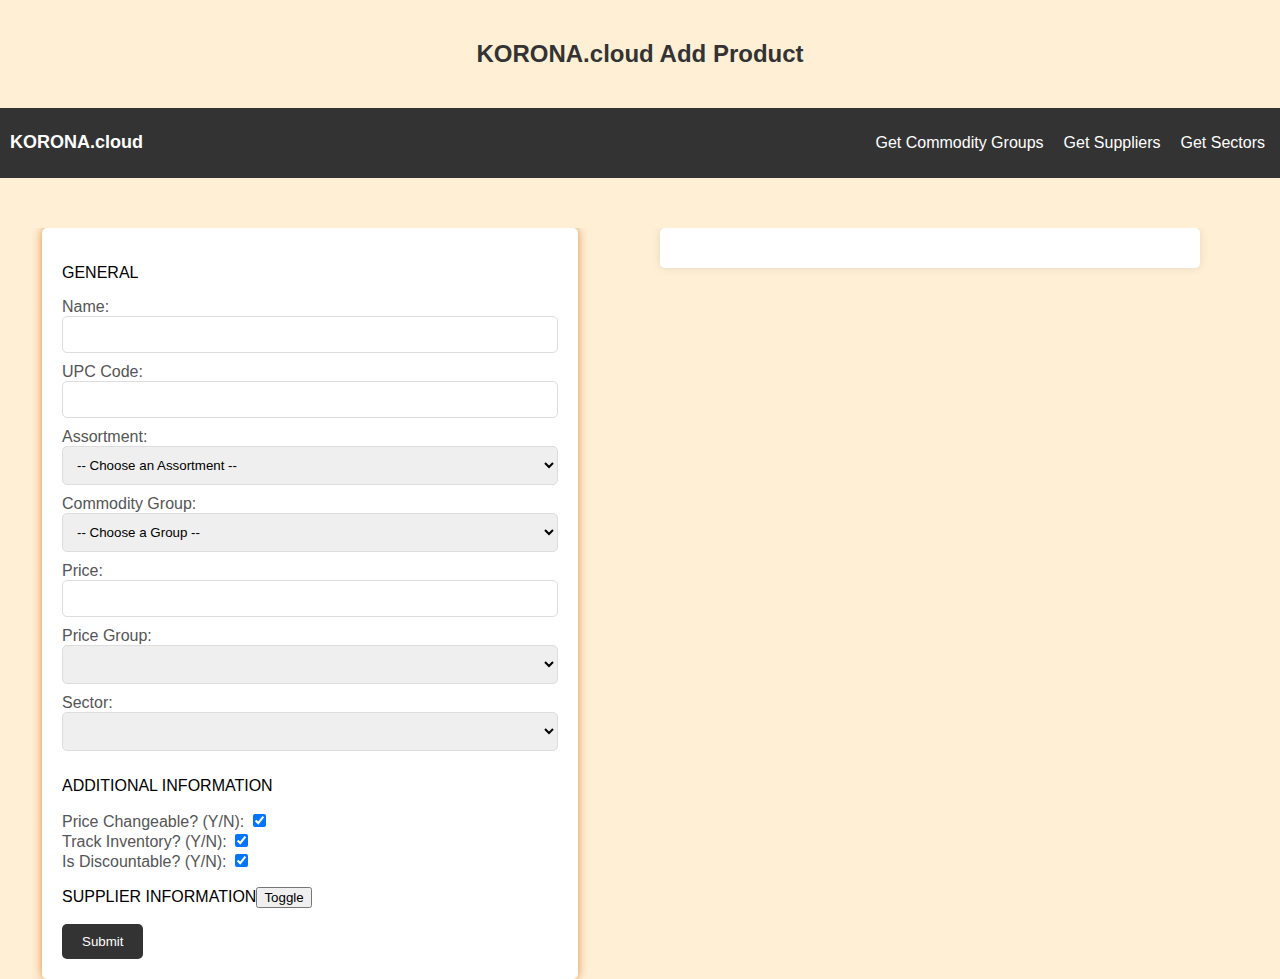
<file: index.html>
<!DOCTYPE html>
<html>
<head>
    <meta name="viewport" content="width=device-width, initial-scale=1.0">
    <link rel="stylesheet" href="style.css">
</head>
<body>

<h2>KORONA.cloud Add Product</h2>

<div class="navbar">
    <a class="navbar-brand" href="#">KORONA.cloud</a>
    <ul>
        <li><a href="#" id="getCommodityGroupsBtn">Get Commodity Groups</a></li>
        <li><a href="#" id="getSuppliersBtn">Get Suppliers</a></li>
        <li><a href="#" id="getSectorsBtn">Get Sectors</a></li> <!-- Added button for Get Sectors -->
    </ul>
</div>

<div class="container">
    <div class="form-container">
        <form id="productForm">
            <section>

            <p>GENERAL</p>
            
            <!-- getAllProducts() => (lastIndexOf.productNumber + 1)-->
            <!-- <div>
                <label for="number">Number:</label>
            <input class='product-input' type="text" id="number" name="number" readonly>
            </div> -->
            
            <div>
                <label for="product_name">Name:</label>
                <input class='product-input' type="text" id="product_name" name="product_name" value="">
            </div>
            
            <div>
                <label for="product_code">UPC Code:</label>
            <input class='product-input' type="text" id="product_code" name="product_code">
            </div>
            

            <!-- getAssortments() -->
            <div>
                <label for="assortment_name">Assortment:</label>
                <select class='product-input' type="text" id="assortment_name" name="assortment_name" value="">
                    <option value="">-- Choose an Assortment --</option>
                </select>
            </div>
            

            <!-- getCommodityGroups() -->
            <div>
                <label for="commodity_group_name">Commodity Group:</label>
                <select class='product-input' type="text" id="commodity_group_name" name="commodity_group_name" value="">
                    <option value="">-- Choose a Group --</option>
                </select>
            </div>

            <div>
                <label for="values">Price:</label>
                <input class='product-input' type="text" id="values" name="values">
            </div>

            <div>
                <label for="price-group">Price Group:</label>
                <select class='product-input' type="text" id="price-group" name="price-group" value=""></select>
            </div>

            <div>
                <label for="sector_name">Sector:</label>
                <select class='product-input' type="text" id="sector_name" name="sector_name" value=""></select>
            </div>
            

        </section>

        <section>
            <div>
                <p>ADDITIONAL INFORMATION</p>
            </div>
            <div>
                <div>
                    <label for="price_changable">Price Changeable? (Y/N):</label>
                    <input class='product-input' type="checkbox" id="price_changable" name="price_changable" value="" checked>
                </div>
        
                <div>
                    <label for="track_inventory">Track Inventory? (Y/N):</label>
                    <input class='product-input' type="checkbox" id="track_inventory" name="track_inventory" value="" checked>
                </div>
    
                <div>
                    <label for="discountable">Is Discountable? (Y/N):</label>
                    <input class='product-input' type="checkbox" id="discountable" name="discountable" value="" checked>
                </div>
            </div>
        </section>

        
        <section>
            <p>SUPPLIER INFORMATION<button id="toggle_supplier_btn" type="button">Toggle</button></p>
            
            <div id="supplier_section" style="display: none;">
                <div>
                <label for="supplier_number">Supplier number:</label>
                <input class='product-input' type="text" id="supplier_number" name="supplier_number" value="">
                </div>
            
                <div>
                <label for="supplier_name">Supplier name:</label>
                <select class='product-input' type="text" id="supplier_name" name="supplier_name" value="">
                    <option value="">-- Choose a supplier --</option>
                </select>
                </div>
            
                <div>
                <label for="orderCode">Order code:</label>
                <input class='product-input' type="text" id="orderCode" name="orderCode" value="8888">
                </div>
            
                <div>
                <label for="supplier_value">Supplier value:</label>
                <input class='product-input' type="text" id="supplier_value" name="supplier_value" value="1">
                </div>
            
                <div>
                <label for="containerSize">Container size:</label>
                <input class='product-input' type="text" id="containerSize" name="containerSize" value="1">
                </div>
            </div>
        </section>

        
        <div>
            <input type="submit" value="Submit">
        </div>

        
        </form>
    </div>

    <div class="response-container">
        <div class="response-box">
            <p id="serverResponse"></p>
        </div>
    </div>
</div>

<script src="./addProduct.js"></script>

</body>
</html>
</file>
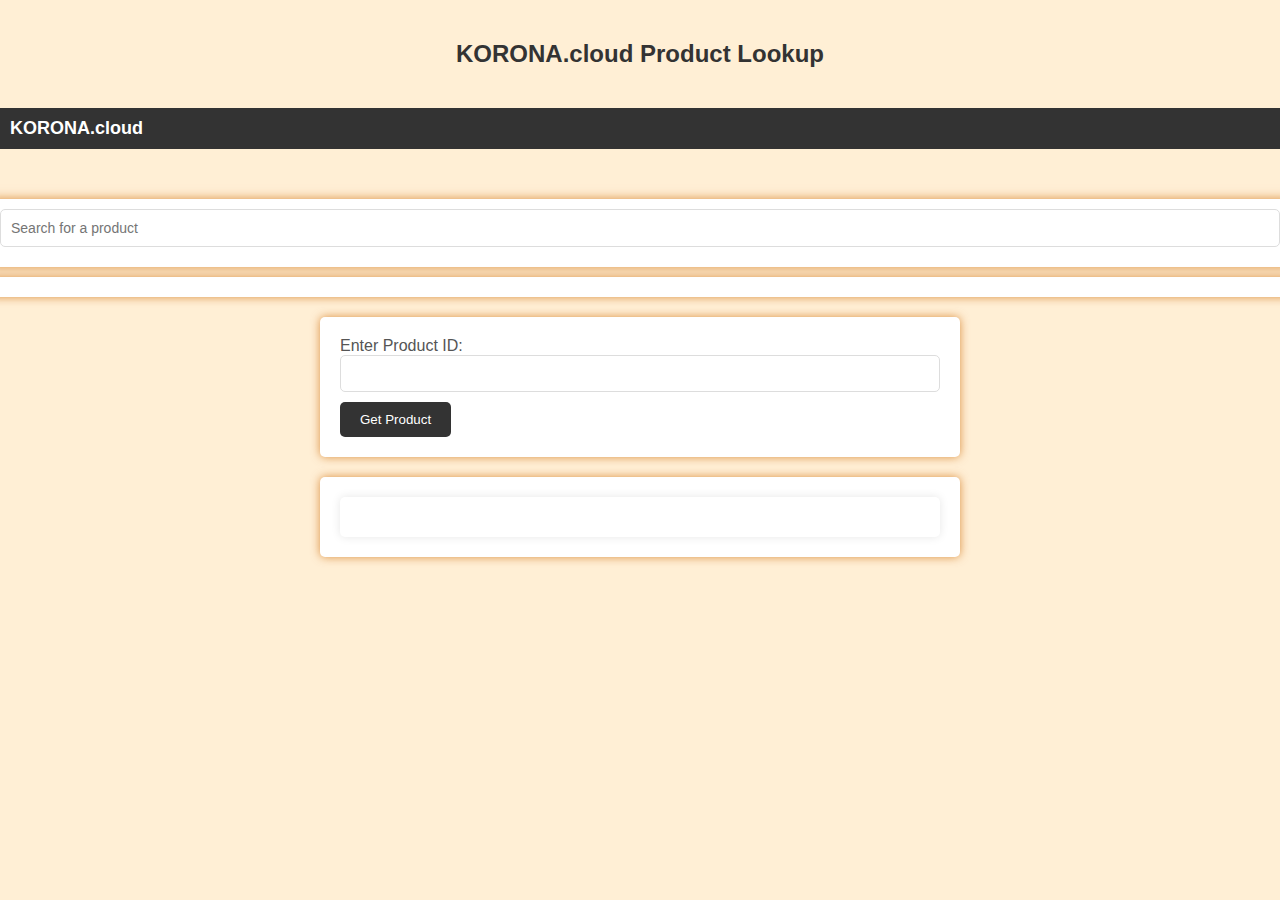
<file: apc.html>
<!DOCTYPE html>
<html>
<head>
    <meta name="viewport" content="width=device-width, initial-scale=1.0">
    <style>
        body {
            font-family: Arial, sans-serif;
            margin: 0;
            padding: 0;
            background-color: #FFEFD5; /* Light orange background */
        }

        h2 {
            text-align: center;
            padding: 20px;
            color: #333;
        }

        .navbar {
            display: flex;
            justify-content: flex-start;
            align-items: center;
            background-color: #333;
            color: #fff;
            padding: 10px;
        }

        .navbar-brand {
            margin-right: auto;
            font-size: 18px;
            font-weight: bold;
            text-decoration: none;
            color: #fff;
        }

        .container {
            display: flex;
            flex-direction: column;
            align-items: center;
            margin-top: 50px;
        }

        .search-container {
            width: 100%;
            padding: 10px;
            background-color: #fff;
            box-shadow: 0px 0px 10px rgba(204, 102, 0, 0.7);
        }

        .search-bar {
            width: 100%;
            padding: 5px;
            border: 1px solid #ddd;
            border-radius: 5px;
            box-sizing: border-box;
            font-size: 14px;
        }

        .product-list {
            width: 100%;
            max-height: 200px;
            overflow-y: scroll;
            padding: 10px;
            background-color: #fff;
            margin-top: 10px;
            box-shadow: 0px 0px 10px rgba(204, 102, 0, 0.7);
        }

        .product-item {
            cursor: pointer;
            padding: 5px;
            border-bottom: 1px solid #ddd;
        }

        .product-item:last-child {
            border-bottom: none;
        }

        .product-item:hover {
            background-color: #f9f9f9;
        }

        .selected {
            background-color: #f9f9f9;
        }

        .form-container {
            width: 100%;
            max-width: 600px;
            margin-top: 20px;
            padding: 20px;
            background-color: #fff;
            border-radius: 5px;
            box-shadow: 0px 0px 10px rgba(204, 102, 0, 0.7);
        }

        .response-container {
            width: 100%;
            max-width: 600px;
            margin-top: 20px;
            padding: 20px;
            background-color: #fff;
            border-radius: 5px;
            box-shadow: 0px 0px 10px rgba(204, 102, 0, 0.7);
        }

        label {
            margin-bottom: 5px;
            color: #555;
        }

        input[type="text"] {
            margin-bottom: 10px;
            padding: 10px;
            border: 1px solid #ddd;
            border-radius: 5px;
            transition: all 0.3s ease;
            width: 100%;
            box-sizing: border-box;
        }

        input[type="text"]:focus {
            box-shadow: 0 0 5px #FF8C00;
        }

        input[type="submit"] {
            padding: 10px 20px;
            border: none;
            border-radius: 5px;
            background-color: #333;
            color: #fff;
            cursor: pointer;
        }

        input[type="submit"]:hover {
            background-color: #444;
        }

        .response-box {
            padding: 20px;
            background-color: #fff;
            border-radius: 5px;
            box-shadow: 0px 0px 10px rgba(0, 0, 0, 0.1);
            color: #333;
            white-space: pre-wrap;
        }

        .response-box p {
            margin: 0;
        }
    </style>
</head>
<body>

<h2>KORONA.cloud Product Lookup</h2>

<div class="navbar">
    <a class="navbar-brand" href="#">KORONA.cloud</a>
</div>

<div class="container">
    <div class="search-container">
        <input type="text" id="searchInput" class="search-bar" placeholder="Search for a product">
    </div>

    <div class="product-list" id="productList"></div>

    <div class="form-container">
        <form id="productForm">
            <label for="productIdInput">Enter Product ID:</label>
            <input type="text" id="productIdInput" name="productId">

            <input type="submit" value="Get Product">
        </form>
    </div>

    <div class="response-container">
        <div class="response-box" id="productResponse"></div>
    </div>
</div>

<script>
    const productList = document.getElementById('productList');
    const searchInput = document.getElementById('searchInput');
    const productIdInput = document.getElementById('productIdInput');
    const productForm = document.getElementById('productForm');
    const productResponse = document.getElementById('productResponse');
    let products = [];

    // Function to display products in the list
    function displayProducts() {
        productList.innerHTML = '';
        products.forEach((product) => {
            const productItem = document.createElement('div');
            productItem.classList.add('product-item');
            productItem.textContent = `${product.name} (${product.number})`;
            productItem.addEventListener('click', () => {
                selectProduct(product);
            });
            productList.appendChild(productItem);
        });
    }

    // Function to select a product from the list
    function selectProduct(product) {
        productIdInput.value = product.number;
    }

    // Function to filter products based on search input
    function filterProducts() {
        const searchTerm = searchInput.value.toLowerCase();
        const filteredProducts = products.filter((product) =>
            product.name.toLowerCase().includes(searchTerm) || product.number.toLowerCase().includes(searchTerm)
        );
        displayProducts(filteredProducts);
    }

    // Fetch product data from API
    function fetchProducts() {
        let url = "https://167.koronacloud.com/web/api/v3/accounts/dd0b749a-56f5-4185-a782-590230a8530f/products";
        let username = "support";
        let password = "support";

        fetch(url, {
            method: 'GET',
            headers: {
                'Content-Type': 'application/json',
                'Authorization': 'Basic ' + btoa(username + ":" + password)
            },
        })
        .then(response => response.json())
        .then(data => {
            products = data.results;
            displayProducts();
        })
        .catch((error) => {
            console.error('Error:', error);
        });
    }

    // Fetch product details based on product ID
    function fetchProductDetails(productId) {
        let url = `https://167.koronacloud.com/web/api/v3/accounts/dd0b749a-56f5-4185-a782-590230a8530f/products/${productId}`;
        let username = "support";
        let password = "support";

        fetch(url, {
            method: 'GET',
            headers: {
                'Content-Type': 'application/json',
                'Authorization': 'Basic ' + btoa(username + ":" + password)
            },
        })
        .then(response => response.json())
        .then(data => {
            const productDetails = JSON.stringify(data, null, 4);
            productResponse.textContent = productDetails;
        })
        .catch((error) => {
            console.error('Error:', error);
        });
    }

    // Event listener for search input
    searchInput.addEventListener('input', filterProducts);

    // Event listener for product form submission
    productForm.addEventListener('submit', function(event) {
        event.preventDefault();
        const productId = productIdInput.value;
        fetchProductDetails(productId);
    });

    // Fetch products on page load
    window.addEventListener('DOMContentLoaded', function() {
        fetchProducts();
    });
</script>

</body>
</html>
</file>
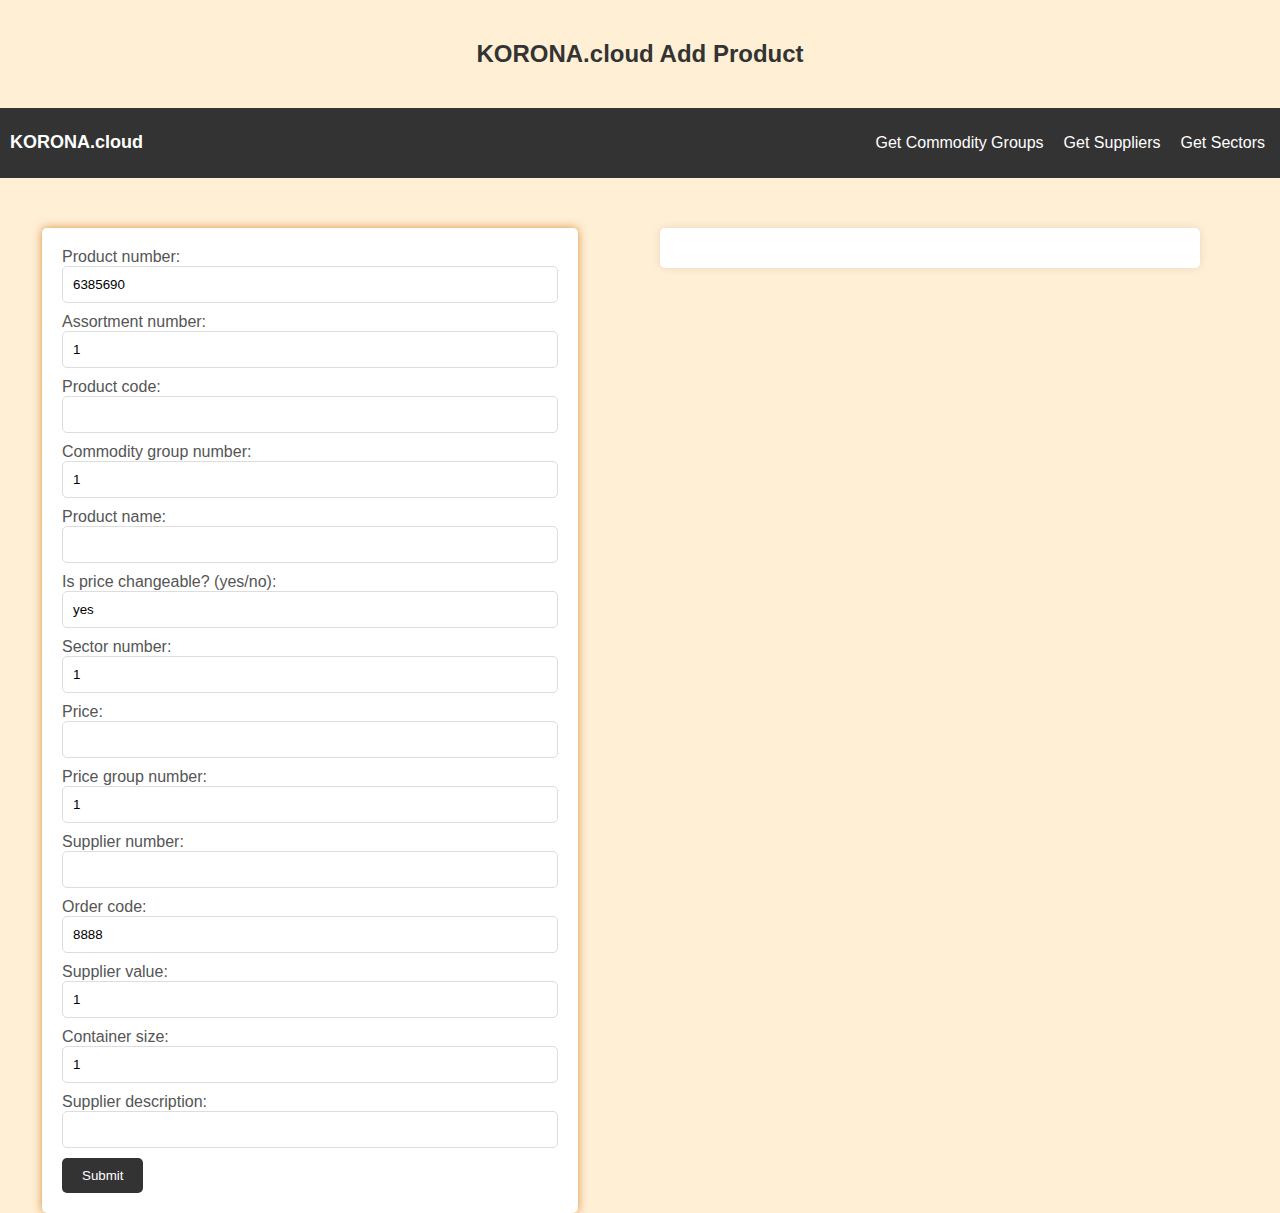
<file: Add2Inventory/add.html>
<!DOCTYPE html>
<html>
<head>
    <meta name="viewport" content="width=device-width, initial-scale=1.0">
    <style>
        body {
            font-family: Arial, sans-serif;
            margin: 0;
            padding: 0;
            background-color: #FFEFD5; /* Light orange background */
        }

        h2 {
            text-align: center;
            padding: 20px;
            color: #333;
        }

        .navbar {
            display: flex;
            justify-content: flex-start;
            align-items: center;
            background-color: #333;
            color: #fff;
            padding: 10px;
        }

        .navbar-brand {
            margin-right: auto;
            font-size: 18px;
            font-weight: bold;
            text-decoration: none;
            color: #fff;
        }

        .navbar ul {
            list-style-type: none;
            display: flex;
        }

        .navbar li {
            margin-left: 10px;
        }

        .navbar li a {
            color: #fff;
            text-decoration: none;
            padding: 1px 5px;
            border-radius: 5px;
        }

        .navbar li a:hover {
            background-color: #444;
        }

        .container {
            display: flex;
            justify-content: center;
            align-items: flex-start;
            margin-top: 50px;
        }

        .form-container {
        flex: 1;
        padding-right: 20px;
        max-width: calc(100vw - 40px); /* Limit width to viewport width minus padding */
        margin: 0 auto; /* Center the container */
        }

        .response-container {
            flex: 1;
            padding-left: 20px;
        }

        form {
            width: 80%;
            margin: 0 auto;
            padding: 20px;
            background-color: #ffffff;
            border-radius: 5px;
            box-shadow: 0px 0px 10px rgba(204, 102, 0, 0.7); /* Dark orange shadow */
        }

        label {
            margin-bottom: 5px;
            color: #555;
        }

        input[type="text"] {
            margin-bottom: 10px;
            padding: 10px;
            border: 1px solid #ddd;
            border-radius: 5px;
            transition: all 0.3s ease; /* Smooth transition */
            width: 100%;
            box-sizing: border-box; /* Include padding and border in width calculation */
        }

        input[type="text"]:focus {
            box-shadow: 0 0 5px #FF8C00; /* Orange shadow when focused */
        }

        input[type="submit"] {
            padding: 10px 20px;
            border: none;
            border-radius: 5px;
            background-color: #333;
            color: #fff;
            cursor: pointer;
        }

        input[type="submit"]:hover {
            background-color: #444;
        }

        .response-box {
            max-width: 500px;
            padding: 20px;
            background-color: #fff;
            border-radius: 5px;
            box-shadow: 0px 0px 10px rgba(0, 0, 0, 0.1);
            color: #333;
        }

        .response-box p {
            margin: 0;
        }

        .button-container {
            text-align: center;
            margin-top: 20px;
        }

        .btn {
            padding: 10px 20px;
            border: none;
            border-radius: 5px;
            background-color: #333;
            color: #fff;
            cursor: pointer;
        }

        .btn:hover {
            background-color: #444;
        }

        .supplier-field {
            display: block; /* Show the supplier fields by default */
        }
    </style>
</head>
<body>

<h2>KORONA.cloud Add Product</h2>

<div class="navbar">
    <a class="navbar-brand" href="#">KORONA.cloud</a>
    <ul>
        <li><a href="#" id="getCommodityGroupsBtn">Get Commodity Groups</a></li>
        <li><a href="#" id="getSuppliersBtn">Get Suppliers</a></li>
        <li><a href="#" id="getSectorsBtn">Get Sectors</a></li> <!-- Added button for Get Sectors -->
    </ul>
</div>

<div class="container">
    <div class="form-container">
        <form id="productForm">
            <label for="number">Product number:</label>
            <input type="text" id="number" name="number" readonly>

            <label for="assortment_number">Assortment number:</label>
            <input type="text" id="assortment_number" name="assortment_number" value="1">

            <label for="product_code">Product code:</label>
            <input type="text" id="product_code" name="product_code">

            <label for="commodity_group_number">Commodity group number:</label>
            <input type="text" id="commodity_group_number" name="commodity_group_number" value="1">

            <label for="name">Product name:</label>
            <input type="text" id="name" name="name">

            <label for="price_changable">Is price changeable? (yes/no):</label>
            <input type="text" id="price_changable" name="price_changable" value="yes">

            <label for="sector_number">Sector number:</label>
            <input type="text" id="sector_number" name="sector_number" value="1">

            <label for="values">Price:</label>
            <input type="text" id="values" name="values">

            <label for="priceGroup">Price group number:</label>
            <input type="text" id="priceGroup" name="priceGroup" value="1">

            <label for="supplier_number">Supplier number:</label>
            <input type="text" id="supplier_number" name="supplier_number" value="">

            <label for="orderCode">Order code:</label>
            <input type="text" id="orderCode" name="orderCode" value="8888">

            <label for="supplier_value">Supplier value:</label>
            <input type="text" id="supplier_value" name="supplier_value" value="1">

            <label for="containerSize">Container size:</label>
            <input type="text" id="containerSize" name="containerSize" value="1">

            <label for="supplier_description">Supplier description:</label>
            <input type="text" id="supplier_description" name="supplier_description" value="">

            <input type="submit" value="Submit">
        </form>
    </div>

    <div class="response-container">
        <div class="response-box">
            <p id="serverResponse"></p>
        </div>
    </div>
</div>

<script>
    document.getElementById('productForm').addEventListener('submit', function(event) {
        event.preventDefault();

        // Generate a random 7-digit number for the product number
        let number = Math.floor(1000000 + Math.random() * 9000000).toString();

        let assortment_number = document.getElementById('assortment_number').value;
        let product_code = document.getElementById('product_code').value;
        let commodity_group_number = document.getElementById('commodity_group_number').value;
        let name = document.getElementById('name').value;
        let price_changable = document.getElementById('price_changable').value.toLowerCase() === 'yes';
        let sector_number = document.getElementById('sector_number').value;
        let prices = document.getElementById('values').value;
        let priceGroup = document.getElementById('priceGroup').value;

        let currentDate = new Date().toISOString();
        let validFrom = currentDate.slice(0, 19) + "+00:00"; // Format validFrom as "YYYY-MM-DDTHH:MM:SS+00:00"

        let product = [{
            "number": number,
            "assortment": {
                "number": assortment_number,
            },
            "codes": [{
                "productCode": product_code,
            }],
            "commodityGroup": {
                "number": commodity_group_number,
            },
            "name": name,
            "priceChangable": price_changable,
            "sector": {
                "number": sector_number
            },
            "prices": [
                {
                    "value": prices,
                    "validFrom": validFrom,
                    "priceGroup": {
                        "number": priceGroup
                    }
                }
            ],
            "supplierPrices": [
                {
                    "supplier": {
                        "number": document.getElementById('supplier_number').value
                    },
                    "orderCode": document.getElementById('orderCode').value,
                    "value": parseFloat(document.getElementById('supplier_value').value),
                    "containerSize": parseFloat(document.getElementById('containerSize').value),
                    "description": document.getElementById('supplier_description').value
                }
            ]
        }];

        let url = "https://167.koronacloud.com/web/api/v3/accounts/dd0b749a-56f5-4185-a782-590230a8530f/products";
        let username = "support";
        let password = "support";

        fetch(url, {
            method: 'POST',
            body: JSON.stringify(product),
            headers: {
                'Content-Type': 'application/json',
                'Authorization': 'Basic ' + btoa(username + ":" + password)
            },
        })
        .then(response => response.text())
        .then(data => {
            document.getElementById('serverResponse').innerText = "Response from server: " + data;
        })
        .catch((error) => {
            console.error('Error:', error);
        });
    });

    document.getElementById('getCommodityGroupsBtn').addEventListener('click', function() {
        let url = "https://167.koronacloud.com/web/api/v3/accounts/dd0b749a-56f5-4185-a782-590230a8530f/commodityGroups";
        let username = "support";
        let password = "support";

        fetch(url, {
            method: 'GET',
            headers: {
                'Content-Type': 'application/json',
                'Authorization': 'Basic ' + btoa(username + ":" + password)
            },
        })
        .then(response => response.json())
        .then(data => {
            let responseBox = document.getElementById('serverResponse');
            responseBox.innerHTML = "<p>Commodity Groups:</p>";
            data.results.forEach(group => {
                responseBox.innerHTML += `<p>Name: ${group.name}, Number: ${group.number}</p>`;
            });
        })
        .catch((error) => {
            console.error('Error:', error);
        });
    });

    document.getElementById('getSuppliersBtn').addEventListener('click', function() {
        let url = "https://167.koronacloud.com/web/api/v3/accounts/dd0b749a-56f5-4185-a782-590230a8530f/suppliers";
        let username = "support";
        let password = "support";

        fetch(url, {
            method: 'GET',
            headers: {
                'Content-Type': 'application/json',
                'Authorization': 'Basic ' + btoa(username + ":" + password)
            },
        })
        .then(response => response.json())
        .then(data => {
            let responseBox = document.getElementById('serverResponse');
            responseBox.innerHTML = "<p>Suppliers:</p>";
            data.results.forEach(supplier => {
                responseBox.innerHTML += `<p>Name: ${supplier.name}, Number: ${supplier.number}</p>`;
            });
        })
        .catch((error) => {
            console.error('Error:', error);
        });
    });

    document.getElementById('getSectorsBtn').addEventListener('click', function() {
        let url = "https://167.koronacloud.com/web/api/v3/accounts/dd0b749a-56f5-4185-a782-590230a8530f/sectors";
        let username = "support";
        let password = "support";

        fetch(url, {
            method: 'GET',
            headers: {
                'Content-Type': 'application/json',
                'Authorization': 'Basic ' + btoa(username + ":" + password)
            },
        })
        .then(response => response.json())
        .then(data => {
            let responseBox = document.getElementById('serverResponse');
            responseBox.innerHTML = "<p>Sectors:</p>";
            data.results.forEach(sector => {
                responseBox.innerHTML += `<p>Name: ${sector.name}, Number: ${sector.number}</p>`;
            });
        })
        .catch((error) => {
            console.error('Error:', error);
        });
    });

    // Auto-fill product number field on page load
    window.addEventListener('DOMContentLoaded', function() {
        let numberField = document.getElementById('number');
        numberField.value = Math.floor(1000000 + Math.random() * 9000000).toString();
    });
</script>

</body>
</html>
</file>
<file: style.css>
body {
    font-family: Arial, sans-serif;
    margin: 0;
    padding: 0;
    background-color: #FFEFD5; /* Light orange background */
}

h2 {
    text-align: center;
    padding: 20px;
    color: #333;
}

.navbar {
    display: flex;
    justify-content: flex-start;
    align-items: center;
    background-color: #333;
    color: #fff;
    padding: 10px;
}

.navbar-brand {
    margin-right: auto;
    font-size: 18px;
    font-weight: bold;
    text-decoration: none;
    color: #fff;
}

.navbar ul {
    list-style-type: none;
    display: flex;
}

.navbar li {
    margin-left: 10px;
}

.navbar li a {
    color: #fff;
    text-decoration: none;
    padding: 1px 5px;
    border-radius: 5px;
}

.navbar li a:hover {
    background-color: #444;
}

.container {
    display: flex;
    justify-content: center;
    align-items: flex-start;
    margin-top: 50px;
    overflow-y: scroll;
}

.form-container {
flex: 1;
padding-right: 20px;
max-width: calc(100vw - 40px); /* Limit width to viewport width minus padding */
margin: 0 auto; /* Center the container */
}

.response-container {
    flex: 1;
    padding-left: 20px;
}

form {
    width: 80%;
    margin: 0 auto;
    padding: 20px;
    background-color: #ffffff;
    border-radius: 5px;
    box-shadow: 0px 0px 10px rgba(204, 102, 0, 0.7); /* Dark orange shadow */
}

label {
    margin-bottom: 5px;
    color: #555;
}

input[type="text"],
select[type="text"] {
    margin-bottom: 10px;
    padding: 10px;
    border: 1px solid #ddd;
    border-radius: 5px;
    transition: all 0.3s ease; /* Smooth transition */
    width: 100%;
    box-sizing: border-box; /* Include padding and border in width calculation */
}

input[type="text"]:focus {
    box-shadow: 0 0 5px #FF8C00; /* Orange shadow when focused */
}

input[type="submit"] {
    padding: 10px 20px;
    border: none;
    border-radius: 5px;
    background-color: #333;
    color: #fff;
    cursor: pointer;
}

input[type="submit"]:hover {
    background-color: #444;
}

.response-box {
    max-width: 500px;
    padding: 20px;
    background-color: #fff;
    border-radius: 5px;
    box-shadow: 0px 0px 10px rgba(0, 0, 0, 0.1);
    color: #333;
}

.response-box p {
    margin: 0;
}

.button-container {
    text-align: center;
    margin-top: 20px;
}

.btn {
    padding: 10px 20px;
    border: none;
    border-radius: 5px;
    background-color: #333;
    color: #fff;
    cursor: pointer;
}

.btn:hover {
    background-color: #444;
}

.supplier-field {
    display: block; /* Show the supplier fields by default */
}
</file>
